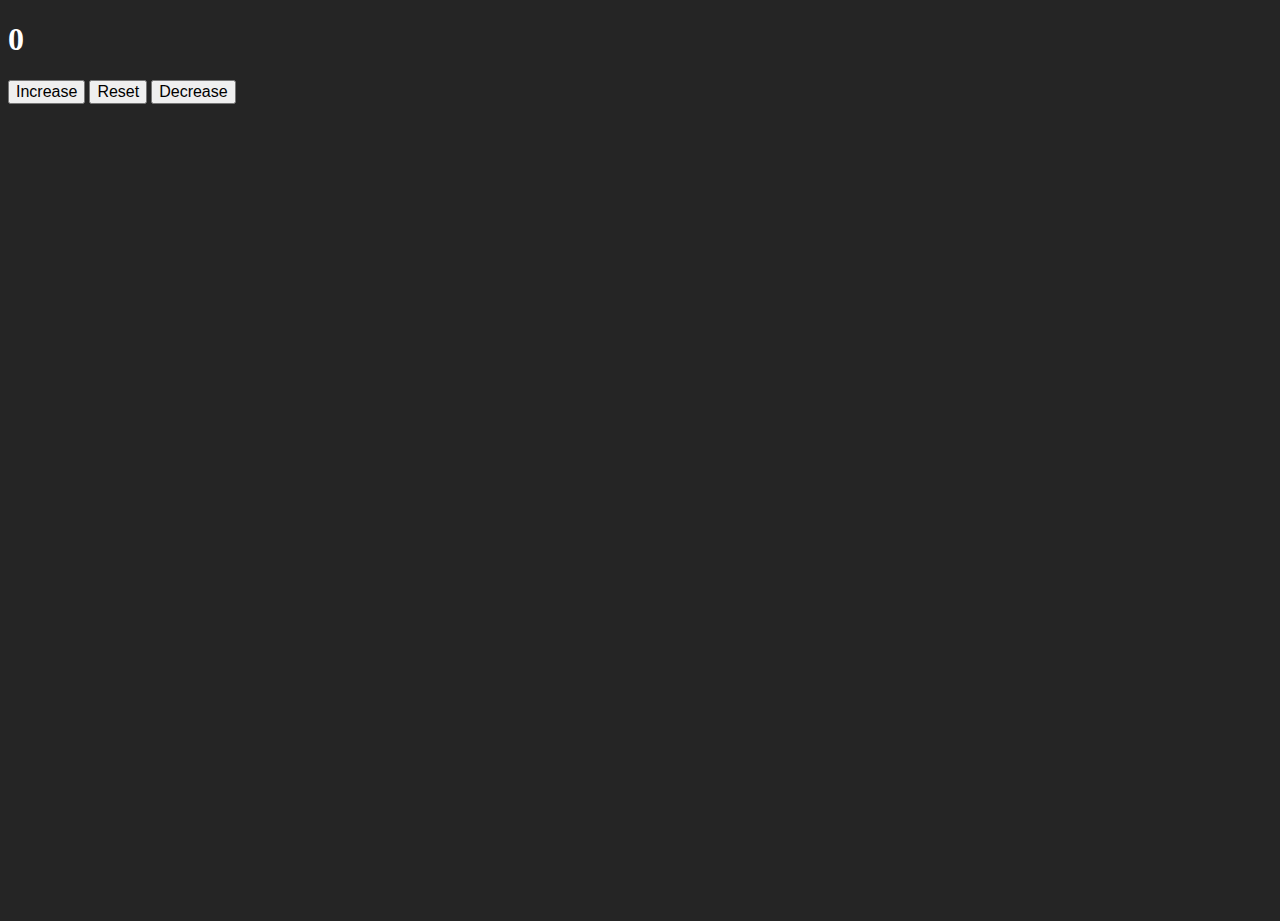
<file: index.html>
<!DOCTYPE html>
<html lang="en">
<head>
    <meta charset="UTF-8">
    <meta name="viewport" content="width=device-width, initial-scale=1.0">
    <title>Document</title>
</head>
<link rel="stylesheet" href="chiken.css">
<body>
    <h1>0</h1>
    <div>
        <button class="btns" id="plus">Increase</button>
        <button class="btns" id="reset">Reset</button>
        <button class="btns" id="minus">Decrease</button>
    </div>
    <script src="masala.js"></script>
</body>
</html>
</file>
<file: chiken.css>
*{
    font-size: 1rem;
}
body,html{
    width: 100%;
    height: 100%;
    background-color: #252525;
}
h1{
    font-size: 2rem;
    color: white;
}
</file>
